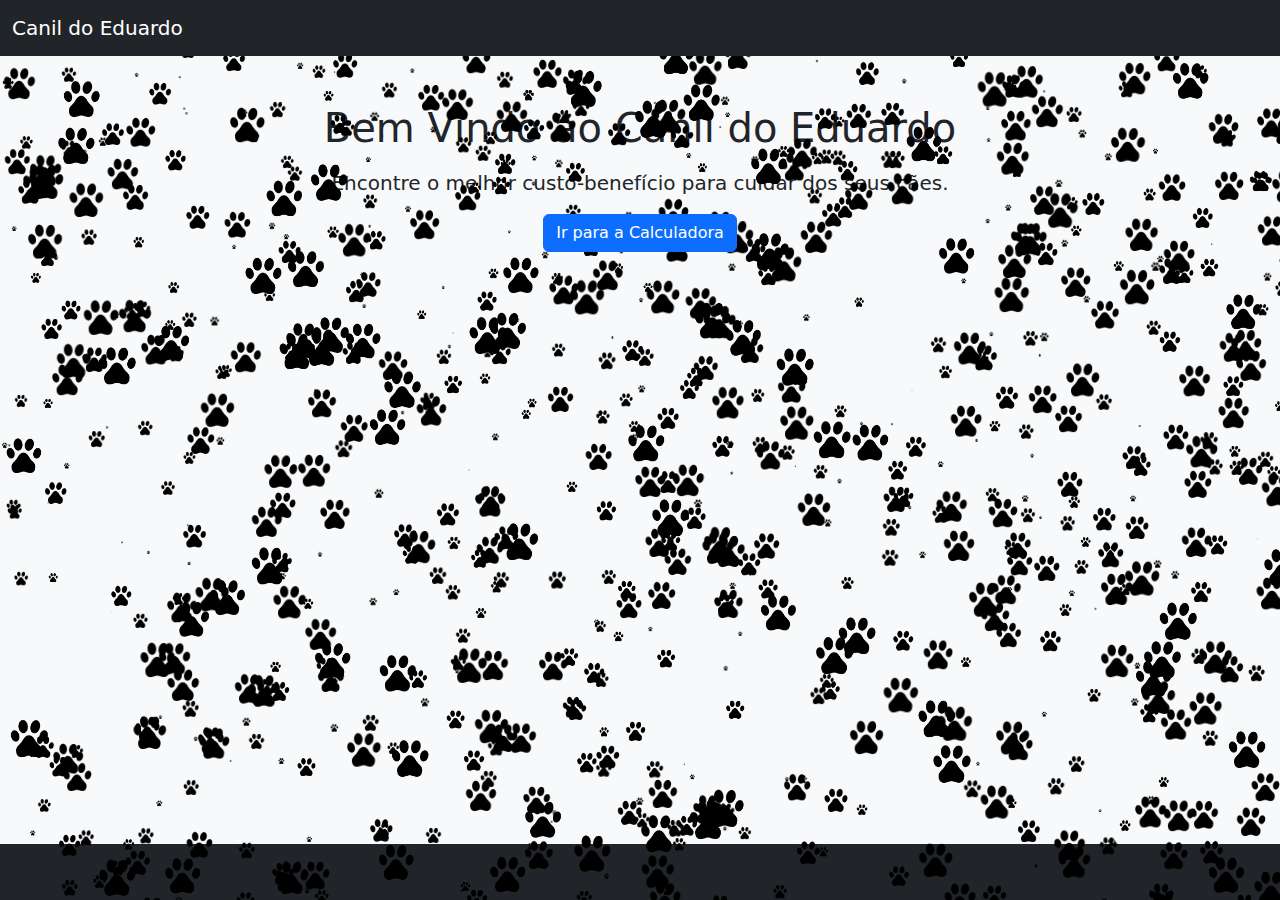
<file: Marra/index.html>
<!DOCTYPE html>
<html lang="pt">
<head>
    <meta charset="UTF-8">
    <meta name="viewport" content="width=device-width, initial-scale=1.0">
    <title>Bem Vindo</title>
    <link href="https://cdn.jsdelivr.net/npm/bootstrap@5.1.3/dist/css/bootstrap.min.css" rel="stylesheet">
    <link rel="stylesheet" href="styles.css">
</head>
<body class="bg-light">
    <nav class="navbar navbar-expand-lg navbar-dark bg-dark">
        <div class="container-fluid">
            <a class="navbar-brand" href="#">Canil do Eduardo</a>
        </div>
    </nav>

    <div class="container text-center mt-5">
        <h1 class="mb-3">Bem Vindo ao Canil do Eduardo</h1>
        <p class="lead">Encontre o melhor custo-benefício para cuidar dos seus cães.</p>
        <button class="btn btn-primary" onclick="location.href='index2.html';">Ir para a Calculadora</button>
    </div>

    <footer class="footer mt-auto py-3 bg-dark">
        <div class="container">
            <span class="text-muted">© 2024 Canil do Eduardo. Todos os direitos reservados.</span>
        </div>
    </footer>

    <canvas id="particleCanvas"></canvas>
    <script src="app.js"></script>
    <script src="https://cdn.jsdelivr.net/npm/bootstrap@5.1.3/dist/js/bootstrap.bundle.min.js"></script>
</body>
</html>
</file>
<file: Marra/styles.css>
body, html {
    margin: 0;
    padding: 0;
    width: 100%;
    height: 100%;
    position: relative; /* Importante para base de posicionamento */
    overflow-x: hidden; /* Previne barra de rolagem horizontal */
}

/* Estilos atualizados para content */
.content {
    position: relative;
    z-index: 100; /* Valor suficientemente alto para sobrepor ao canvas */
    top: 50%;
    left: 50%;
    transform: translate(-50%, -50%);
    text-align: center;
}


button {
    padding: 10px 20px;
    font-size: 16px;
    cursor: pointer;
    background-color: #007bff; /* Cor primária do Bootstrap */
    color: white;
    border: none;
    border-radius: 5px;
    position: relative; /* Posicionamento relativo para z-index funcionar */
    z-index: 100; /* Garantir que está acima das partículas */
}



#particleCanvas {
    position: absolute;
    top: 0;
    left: 0;
    width: 100%;
    height: 100%;
    z-index: 1; /* Mantém abaixo dos elementos de conteúdo */
}

/* Estilos para o rodapé */
.footer {
    position: absolute; /* Posicionamento absoluto para o rodapé ficar no fundo */
    bottom: 0; /* Alinha na parte inferior da página */
    width: 100%; /* Ocupa a largura total */
    background-color: #212529; /* Cor de fundo */
    color: #ccc; /* Cor do texto */
    text-align: center;
    padding: 10px 0; /* Padding vertical para espaço interno */
}

.navbar {
    position: relative; /* Necessário para aplicar z-index */
    z-index: 200; /* Garante que está acima de todos os outros conteúdos */
}
</file>
